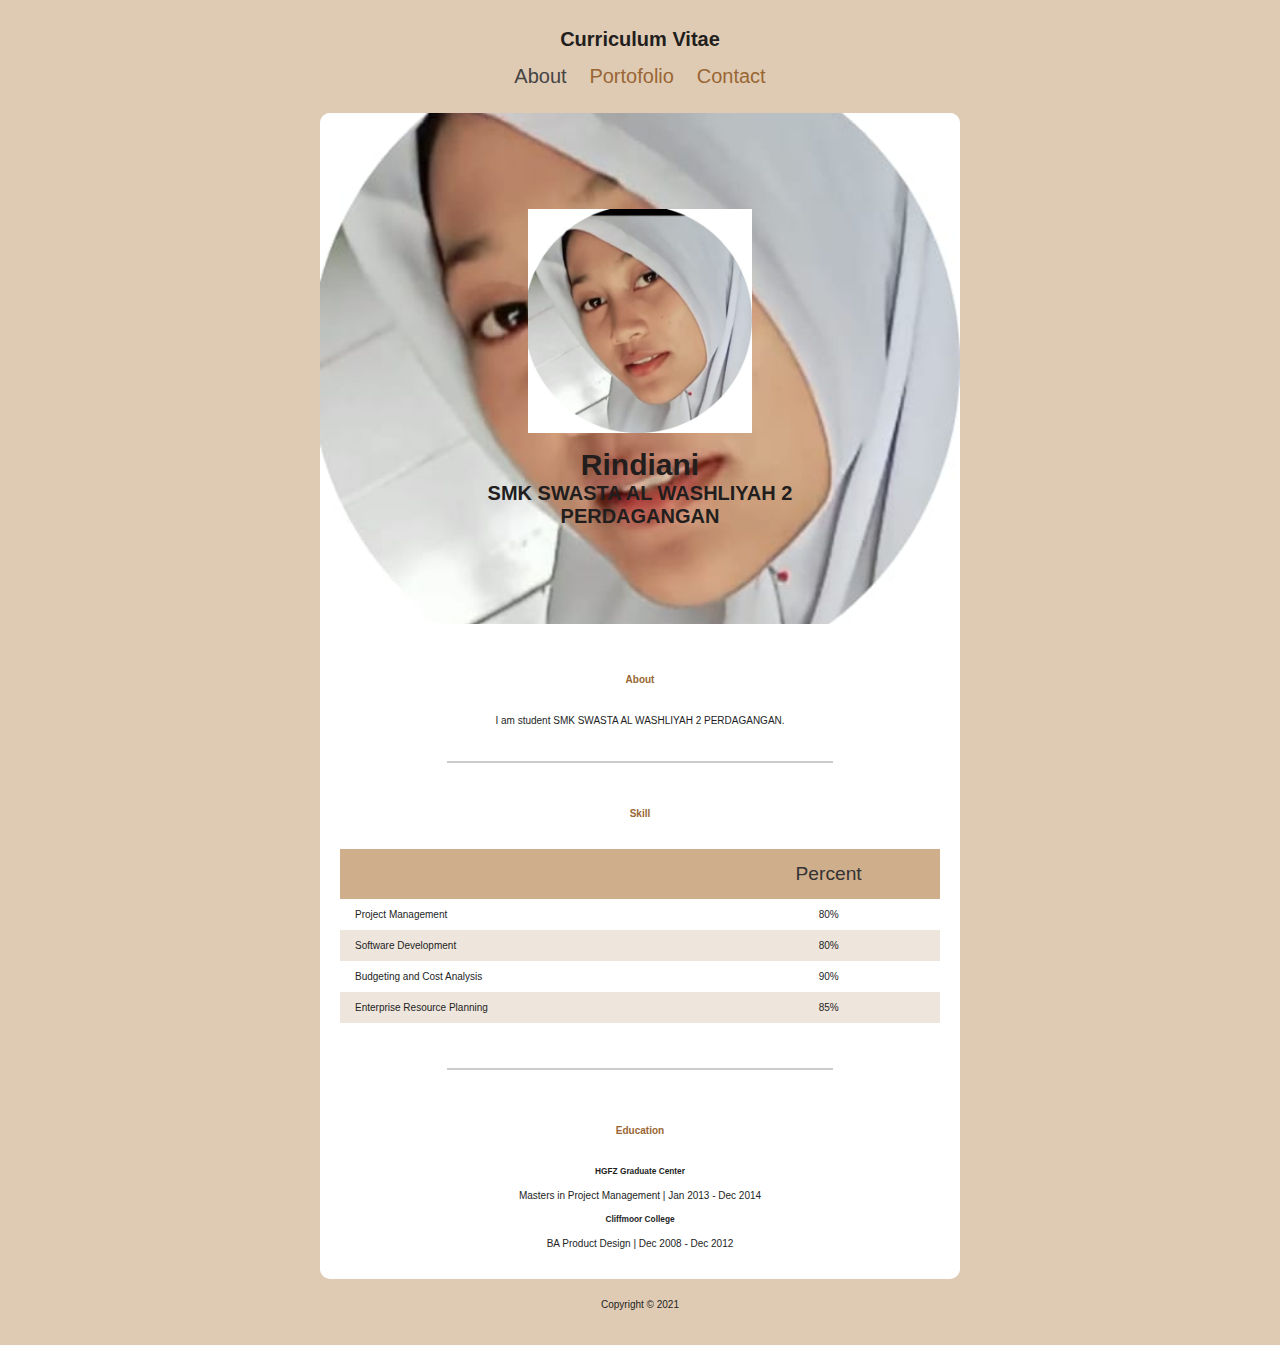
<file: profilrindi/index.html>
<!DOCTYPE html>
<html>
<head>
	<meta charset="utf-8">
	<title>CV - Rindiani</title>
	<link rel="stylesheet" type="text/css" href="style.css">
</head>
<body>
	<div class="container">
		<!-- Judul Halaman -->
		<h1>Curriculum Vitae</h1>
		<!-- Navbar -->
		<div class="navbar">
	    	<ul type="square" class="list-nav">
	        	<li><a href="#" class="active">About</a></li>
	        	<li><a href="fortofolio.html">Portofolio</a></li>
	        	<li><a href="contact.html">Contact</a></li>
	      	</ul>
	    </div>
	    <!-- Konten -->
	    <div class="content">
	    	<!-- Profil -->
      		<div id="content-img">
        		<div class="content1">
        		  <img src="img/profilrindi.jpeg">
          		  <h2 class="content-header">Rindiani</h2>
         		  <p class="content-text">
            		<b>SMK SWASTA AL WASHLIYAH 2 PERDAGANGAN</b>
          		  </p>
       			</div>
     		</div>
     		<!-- Deskripsi Singkat -->
      		<section class="section section-small">
       			<h2 class="section-header">About</h2>
        		<p>I am student SMK SWASTA AL WASHLIYAH 2 PERDAGANGAN.</p>
      		</section>
      		<hr>
      		<!-- Table -->
		    <section class="section">
		        <h2 class="section-header">Skill</h2>
		        <div class="responsive-table">
		            <table>
		             	<tr class="tr-header">
		                	<th>&nbsp;</th>
		                	<th>Percent</th>
		             	</tr>
		              	<tr>
		                	<td class="text-left">Project Management</td>
		                	<td>80%</td>
		              	</tr>
		              	<tr>
		                	<td class="text-left">Software Development</td>
		                	<td>80%</td>
		              	</tr>
		              	<tr>
		                	<td class="text-left">Budgeting and Cost Analysis</td>
		                	<td>90%</td>
		              	</tr>
		              	<tr>
		                	<td class="text-left">Enterprise Resource Planning</td>
		                	<td>85%</td>
		              	</tr>
		            </table>
		          </div>
		    </section>
		    <hr>
		    <!-- List Pendidikan -->
		    <section class="section section-small">
		    	<h2 class="section-header">Education</h2>
		        <h5>HGFZ Graduate Center</h5>
		        <p>Masters in Project Management | Jan 2013 - Dec 2014</p>
		        <h5>Cliffmoor College</h5>
		        <p>BA Product Design | Dec 2008 - Dec 2012</p>
		    </section>
		</div>
		<footer>
     		<p class="footer-text">Copyright &copy; 2021</p>
    	</footer>
	</div>
</body>
</html>
</file>
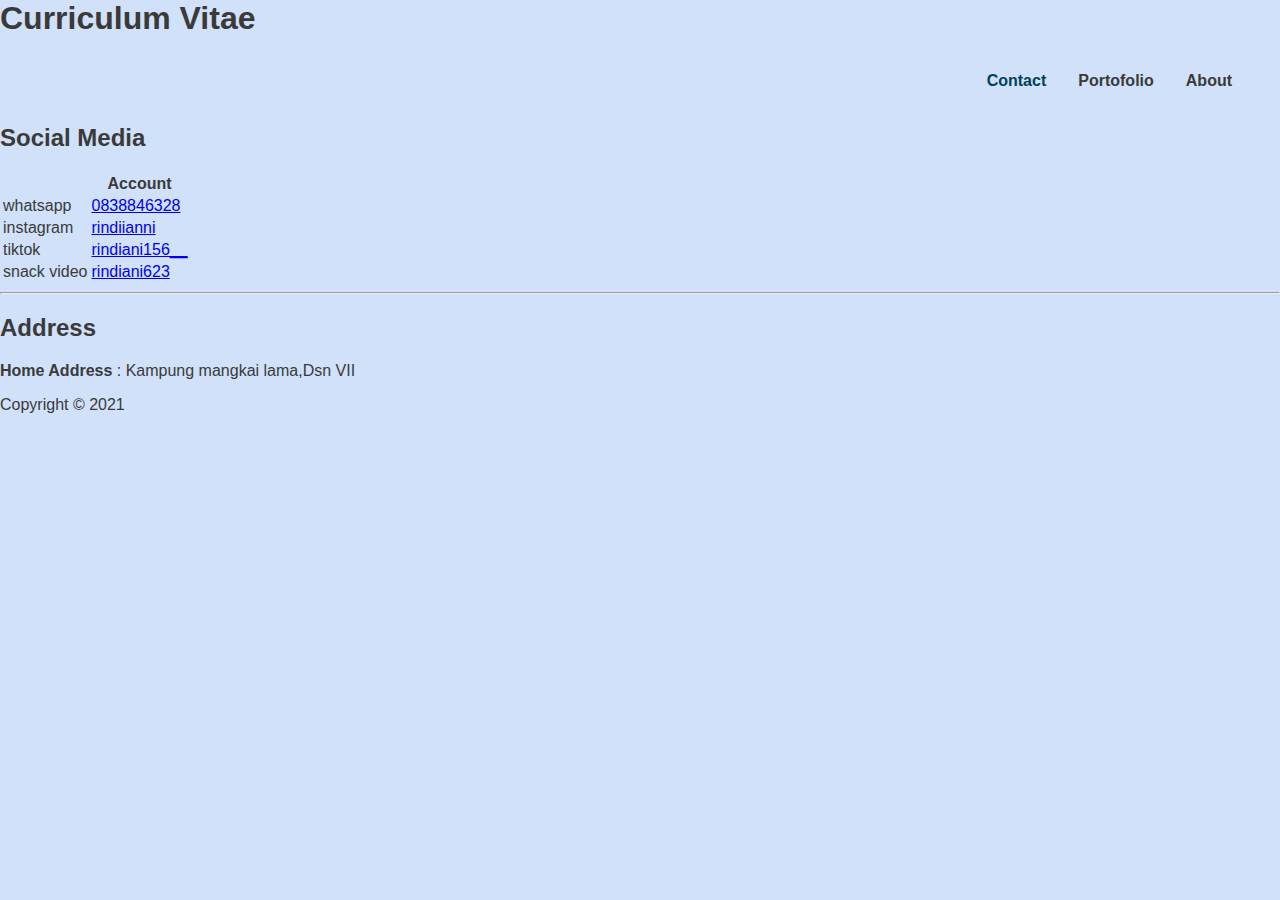
<file: contact.html>
<!DOCTYPE html>
<html>
<head>
  <meta charset="utf-8">
  <title>Personal Web</title>
  <link rel="stylesheet" type="text/css" href="style.css">
</head>
<body>
  <div class="container">
    <div class="header">
      <h1 class="text-header">Curriculum Vitae</h1>
    </div>
    <div class="navbar">
      <ul class="list-nav">
        <li><a href="index.html">About</a></li>
        <li><a href="portofolio.html">Portofolio</a></li>
        <li><a href="#" class="active">Contact</a></li>
      </ul>
    </div>
    <div class="content">
      <!-- Social Media -->
      <section class="section">
        <h2 class="section-header">Social Media</h2>
          <div class="responsive-table">
            <table>
              <tr class="tr-header">
                <th>&nbsp;</th>
                <th>Account</th>
              </tr>
              <tr>
                <td class="text-left">whatsapp</td>
                <td>
                  <a href="whatsapp">0838846328</a>
                </td>
              </tr>
              <tr>
                <td class="text-left">instagram</td>
                <td>
                  <a href="instagram">rindiianni</a>
                </td>
              </tr>
              <tr>
                <td class="text-left">tiktok</td>
                <td>
                  <a href="tiktok">rindiani156__</a>
                </td>
              </tr>
              <tr>
                <td class="text-left">snack video</td>
                <td>
                  <a href="snack video">rindiani623</a>
                </td>
              </tr>
            </table>
          </div>
      </section>
      <hr>
      <!-- Contact -->
      <section class="section">
        <h2 class="section-header">Address</h2>
        <p><b>Home Address </b>: Kampung mangkai lama,Dsn VII</p>
      </section>
    </div>
    <footer>
      <p class="footer-text">Copyright &copy; 2021</p>
    </footer> 
  </div>
</body>
</html>
</file>
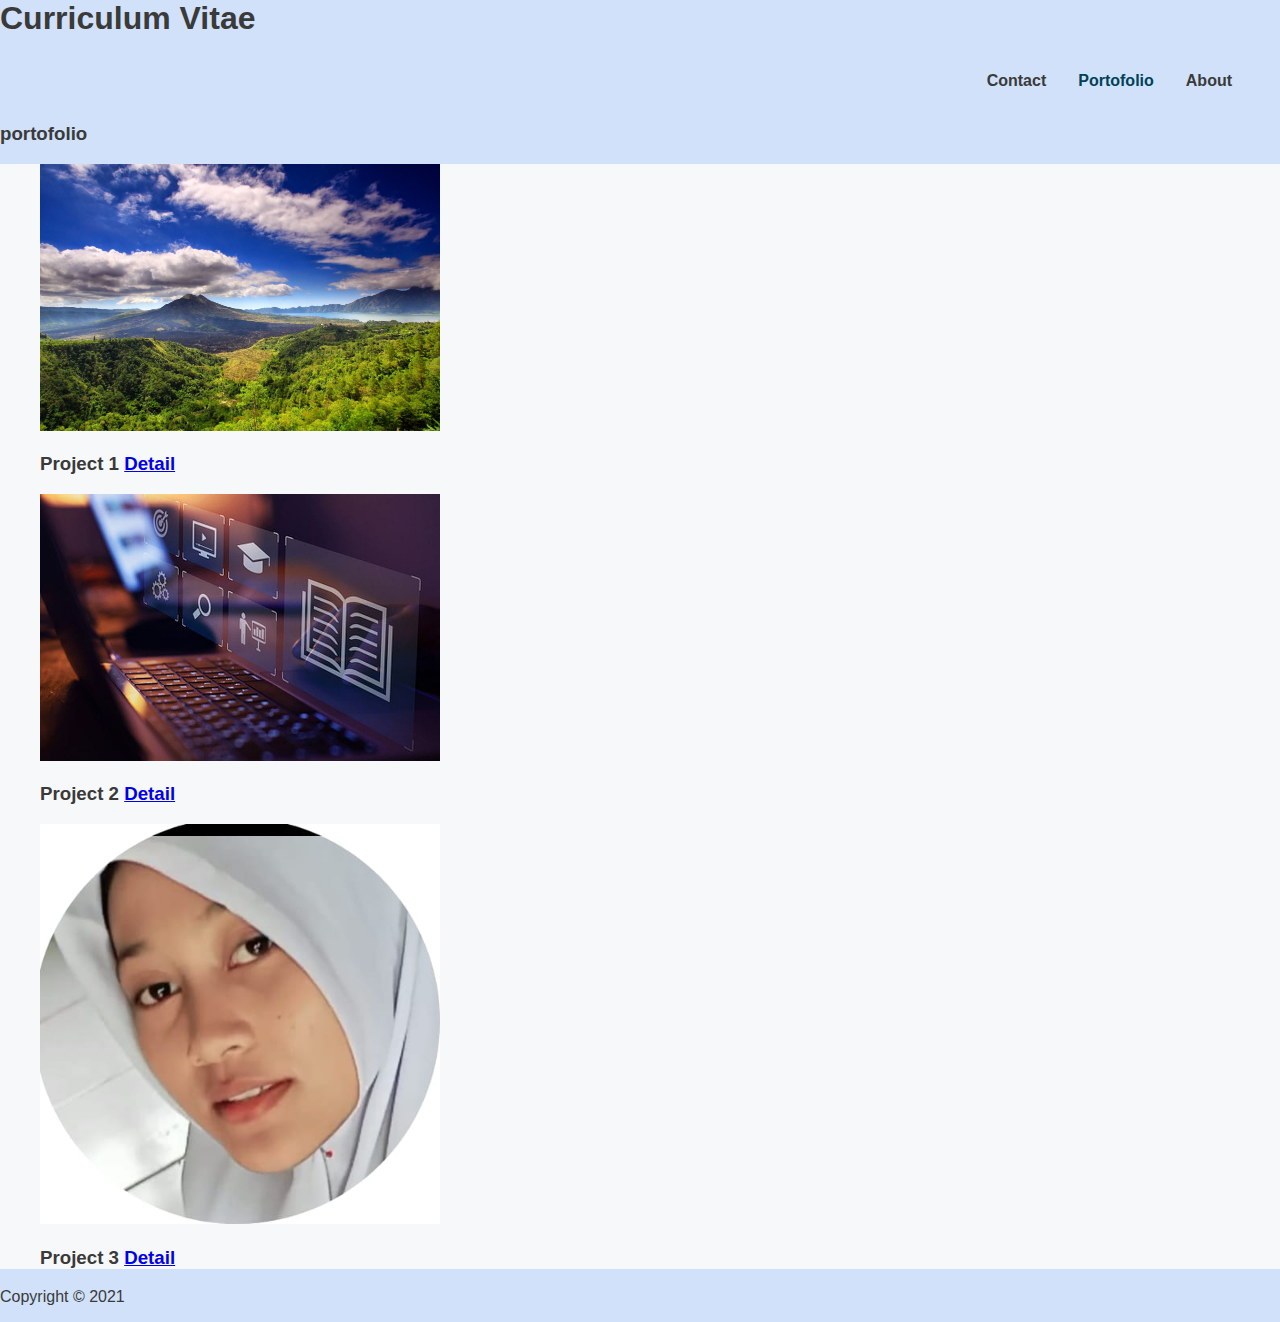
<file: fortofolio.html>
<!DOCTYPE html>
<html>
<head>
  <meta charset="utf-8">
  <title>Personal Web</title>
  <link rel="stylesheet" type="text/css" href="style.css">
</head>
<body>
  <div class="container">
    <h1>Curriculum Vitae</h1>
    <div class="navbar">
      <ul class="list-nav">
        <li><a href="index.html">About</a></li>
        <li><a href="#" class="active">Portofolio</a></li>
        <li><a href="contact.html">Contact</a></li>
      </ul>
    </div>
    <div class="content">
    <!-- Portofolio -->
      <section class="section">
        <h3 class="section-header">portofolio</h3>
        <div class="gallery">
          <figure class="images">
            <img src="img/pemandangan.jpeg" width="400px" height="400px" class="gallery-img" />
            <figcaption>
              <h3 class="name">Project 1
              <span>
                  <a href="detail.html">Detail</a>
                </span>
              </h3>
            </figcaption>
          </figure>
          <figure class="images">
            <img src="img/komputer.jpeg" width="400px" height="400px"class="gallery-img" />
            <figcaption>
              <h3 class="name">Project 2
              <span>
                  <a href="detail.html">Detail</a>
                </span>
              </h3>
            </figcaption>
          </figure>
          <figure class="images">
            <img src="img/profilrindi.jpeg" width="400px" height="400px" class="gallery-img" />
            <figcaption>
              <h3 class="name">Project 3
                <span>
                  <a href="detail.html">Detail</a>
                </span>
              </h3>
            </figcaption>
          </figure>
        </div>
      </section>
    </div>
    <footer>
      <p class="footer-text">Copyright &copy; 2021</p>
    </footer> 
  </div>
</body>
</html>
</file>
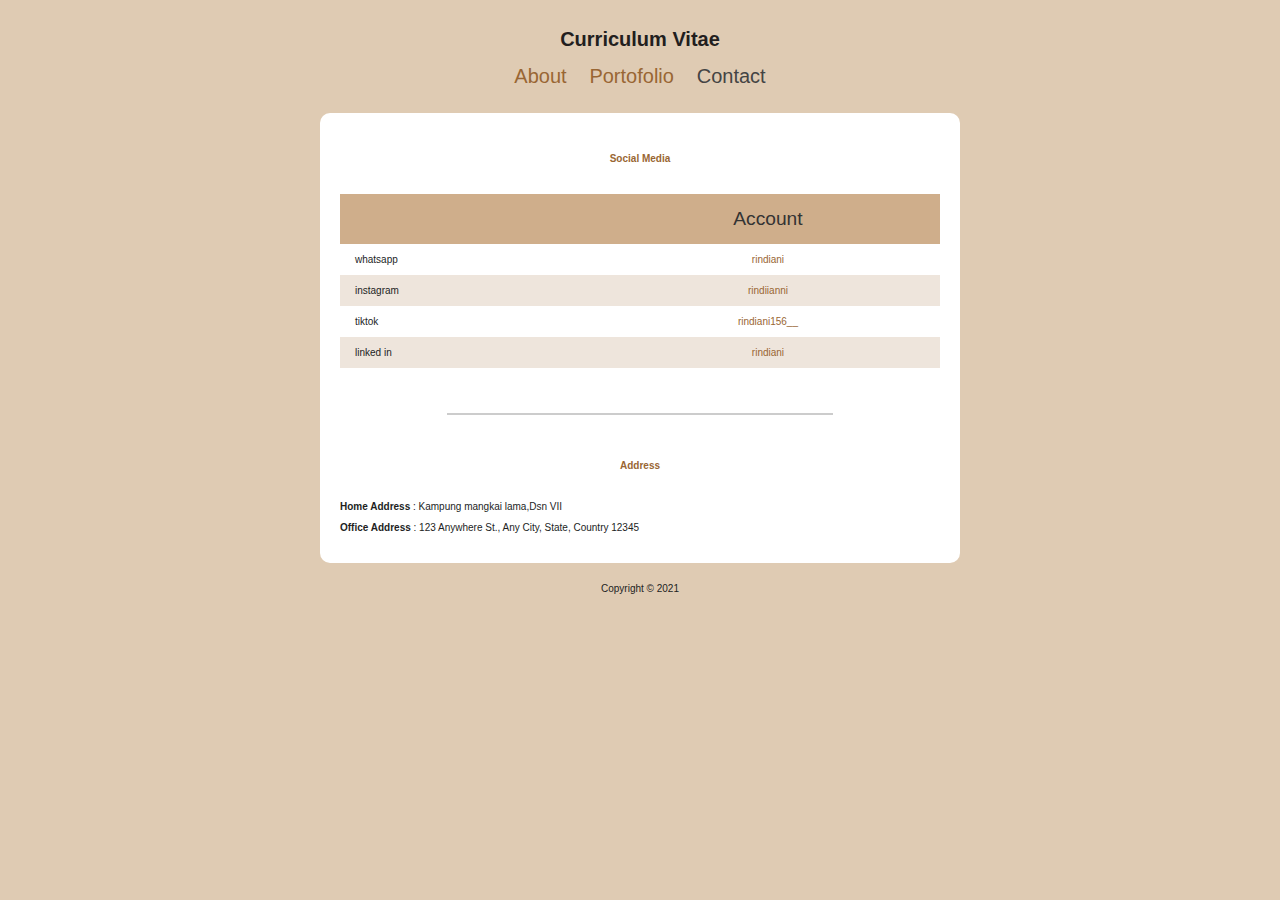
<file: profilrindi/contact.html>
<!DOCTYPE html>
<html>
<head>
  <meta charset="utf-8">
  <title>Personal Web</title>
  <link rel="stylesheet" type="text/css" href="style.css">
</head>
<body>
  <div class="container">
    <div class="header">
      <h1 class="text-header">Curriculum Vitae</h1>
    </div>
    <div class="navbar">
      <ul class="list-nav">
        <li><a href="index.html">About</a></li>
        <li><a href="portofolio.html">Portofolio</a></li>
        <li><a href="#" class="active">Contact</a></li>
      </ul>
    </div>
    <div class="content">
      <!-- Social Media -->
      <section class="section">
        <h2 class="section-header">Social Media</h2>
          <div class="responsive-table">
            <table>
              <tr class="tr-header">
                <th>&nbsp;</th>
                <th>Account</th>
              </tr>
              <tr>
                <td class="text-left">whatsapp</td>
                <td>
                  <a href="whatsapp.com">rindiani</a>
                </td>
              </tr>
              <tr>
                <td class="text-left">instagram</td>
                <td>
                  <a href="instagram.com">rindiianni</a>
                </td>
              </tr>
              <tr>
                <td class="text-left">tiktok</td>
                <td>
                  <a href="tiktok.com">rindiani156__</a>
                </td>
              </tr>
              <tr>
                <td class="text-left">linked in</td>
                <td>
                  <a href="linkedin.com.com">rindiani</a>
                </td>
              </tr>
            </table>
          </div>
      </section>
      <hr>
      <!-- Contact -->
      <section class="section">
        <h2 class="section-header">Address</h2>
        <p><b>Home Address </b>: Kampung mangkai lama,Dsn VII</p>
        <p><b>Office Address </b>: 123 Anywhere St., Any City, State, Country 12345</p>
      </section>
    </div>
    <footer>
      <p class="footer-text">Copyright &copy; 2021</p>
    </footer> 
  </div>
</body>
</html>
</file>
<file: profilrindi/style.css>
body {
    background-color: #dfcbb3;
    color: #221e1e;
    font-family: "Open Sans", Arial;
    font-size: 10px;
    padding: 15px;
    margin: 0;
  }
  
  .container {
    max-width: 640px;
    margin-left: auto;
    margin-right: auto;
  }
  
  h1 { text-align: center; }
  
  .navbar { 
    text-align: center; 
    margin-bottom: 25px;
  }
  
  .list-nav {
      padding: 0;
      margin: 0; 
  }
  
  .list-nav li {
      display: inline-block;
      list-style: none;
      margin-left: 10px;
      margin-right: 10px;
  }
  
  .list-nav a { font-size: 20px; }
  .list-nav li a.active { color: #444444; }
  a:hover { color: #444444; }
  
  a { 
    color: #996633; 
    text-decoration:none;
  }
  
  .content { 
    background-color: #ffffff; 
    border-radius: 10px;
  }
  
  .content-header{ margin-bottom: 0; }
  
  .content-text {
     font-size: 20px;
     margin: 0;
  }
  
  #content-img {
    background-image: url(img/profilrindi.jpeg);
    background-position: center;
    background-size: cover;
    min-height: 400px;
    text-align: center;
    border-top-left-radius: 10px;
    border-top-right-radius: 10px;
  }
  
  #content-img img {
    max-width: 50%;
    margin-bottom: -15px;
  }
  
  .content1 {
    padding: 15%;
    font-size: 20px;
  }
  
  .section {
    padding-top: 10px;
    padding-left: 20px;
    padding-right: 20px;
    padding-bottom: 20px;
  }
  
  .section-small {
    max-width: 490px;
    margin-left: auto;
    margin-right: auto;
    padding-top: 20px;
    text-align: center;
  }
  
  .section-header {
    color: #996633;
    text-align: center;
    font-size: 10px;
    margin-top: 30px;
    margin-bottom: 30px;
  }
  
  hr {
    width: 60%;
    border: 0.5px solid #ccc;
  }
  
  table {
    width: 100%;
    border-spacing: 0;
    padding-bottom: 20px;
  }
  
  th {
    color: #333333;
    font-weight: 400;

    font-size: 1.2rem;
    padding-left: 15px;
    padding-right: 15px;
  }
  
  td {
    text-align: center;
    padding: 10px 15px;
  }
  
  .text-left { text-align: left; }
  tr:nth-child(odd) { background-color: #eee5dc; }
  
  tr.tr-header {
    background-color: #cfae8b;
    height: 50px;
  }
  
  .footer-text {
    font-size: 10px;
    margin-top: 20px;
    margin-bottom: 20px;
    text-align: center;
  }
</file>
<file: style.css>
body{
  background-color: #d0e1f9;
  font-family: Arial, Helvetica, sans-serif;
  color: #3a3a3a;
  margin: 0;
}

ul {
  list-style-type: none;
  margin: 16px 32px;
  overflow: hidden;
}
  
li {
  float: right;
}

.logo {
  float: left;
}
  
li a {
  display: block;
  color: #3a3a3a;
  text-align: center;
  padding: 14px 16px;
  text-decoration: none;
  font-weight: bold;
  font-size: 16px;
}

.logo-text{
  font-style: italic;
}
  
li a:hover:not(.active) {
  color: #004258;
}
  
.active {
  color: #004258;
}

@media screen and (max-width: 500px) {
  ul li {float: none;}
  .logo {float: none;}
}
img { 
  width:100%;
  max-width: 400px;
  height: auto;
}

.content1 {
    display:grid;
    grid-template-columns: 66% auto;
    padding: 0 48px 48px 48px;
}

.text1 {
  margin: 0 64px;
  font-size: 18px;
  display: flex;
  align-items: center;
}

h1 {
  margin-top: 0;
}

#tag {
  margin-top: 0;
  margin-bottom: 24px;
  letter-spacing: 3px;
}

mark{
  background: #004258;
  color: white;
  padding: 5px 5px;
}
.content2 {
  display: flex;
  justify-content: space-around;
  align-items: center;
  min-height: 300px;
  background-color: white;
  padding: 0 12%;
}

.card {
  background-color: #f7f8f9;
  transition: 0.3s;
  width: 300px;
  min-height: 350px;
  padding: 32px;
  margin: 81px 0;
  text-align: center;
}

.card:hover {
  background-color: #fbcb7b;
}

.content3 {
  padding: 1% 12% 6% 12%;
  background-color: white;
  display:grid;
  grid-template-columns: 40% 60%;
}

.text2 {
  font-size: 18px;
  display: flex;
  align-items: center;
}

.content4 {
  text-align: center;
  padding: 6% 12%;
}

.content4 p {
  font-size: 18px;
}
.content2 {
  display: flex;
  justify-content: space-around;
  align-items: center;
  min-height: 300px;
  background-color: white;
  padding: 0 12%;
}

.card {
  background-color: #f7f8f9;
  transition: 0.3s;
  width: 300px;
  min-height: 350px;
  padding: 32px;
  margin: 81px 0;
  text-align: center;
}

.card:hover {
  background-color: #fbcb7b;
}

.content3 {
  padding: 1% 12% 6% 12%;
  background-color: white;
  display:grid;
  grid-template-columns: 40% 60%;
}

.text2 {
  font-size: 18px;
  display: flex;
  align-items: center;
}

.content4 {
  text-align: center;
  padding: 6% 12%;
}

.content4 p {
  font-size: 18px;
}
.content5 {
  padding: 6% 12%;
  background-color: white;
  min-height: 550px;
  display: flex;
  justify-content: space-around;
  align-items: center;
}

div.gallery {
  background-color:  #f7f8f9;
}

div.gallery img {
  width: 100%;
  height: auto;
}

div.desc {
  padding: 15px 15px 30px 15px;
  text-align: center;
}

* {
  box-sizing: border-box;
}

.responsive {
  padding: 0 8px;
  width: 24.99999%;
}

@media only screen and (max-width: 500px) {
  .responsive {
    width: 49.99999%;
    margin: 6px 0;
  }
}

@media only screen and (max-width: 500px) {
  .responsive {
    width: 100%;
  }
}
</file>
